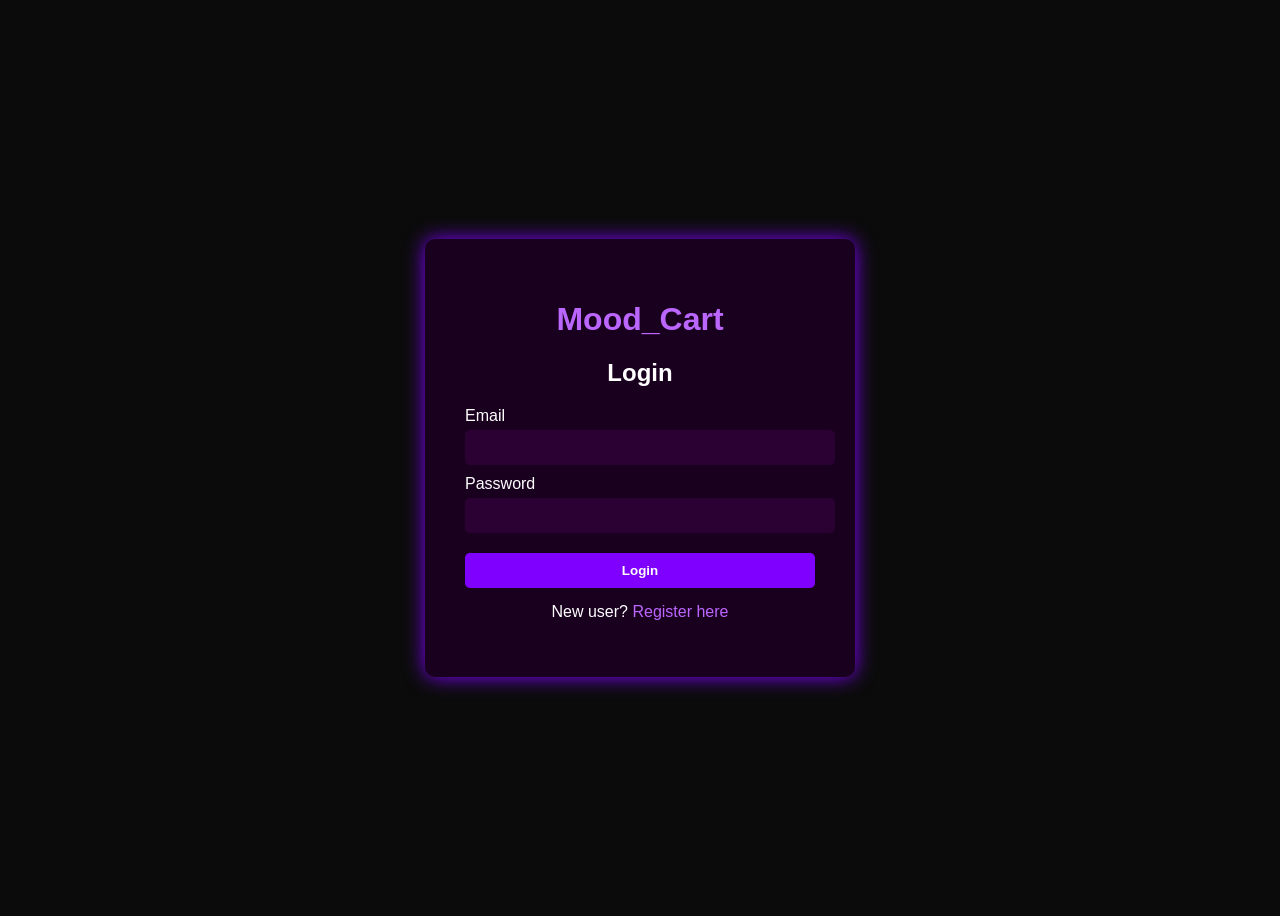
<file: index.html>
<!DOCTYPE html>
<html>
<head>
<title>E-Commerce Login</title>
<link rel="stylesheet" href="/css/login.css">
</head>

<body>

<div class="login-container">

<h1>Mood_Cart</h1>
<h2>Login</h2>

<form id="loginForm">

<label>Email</label>
<input type="email" id="email" required>

<label>Password</label>
<input type="password" id="password" required>

<span id="passError"></span>

<button type="submit">Login</button>

</form>

<p class="register">
New user?
<a href="/register.html">Register here</a>
</p>

</div>

<script src="/js/login.js"></script>

</body>
</html>
</file>
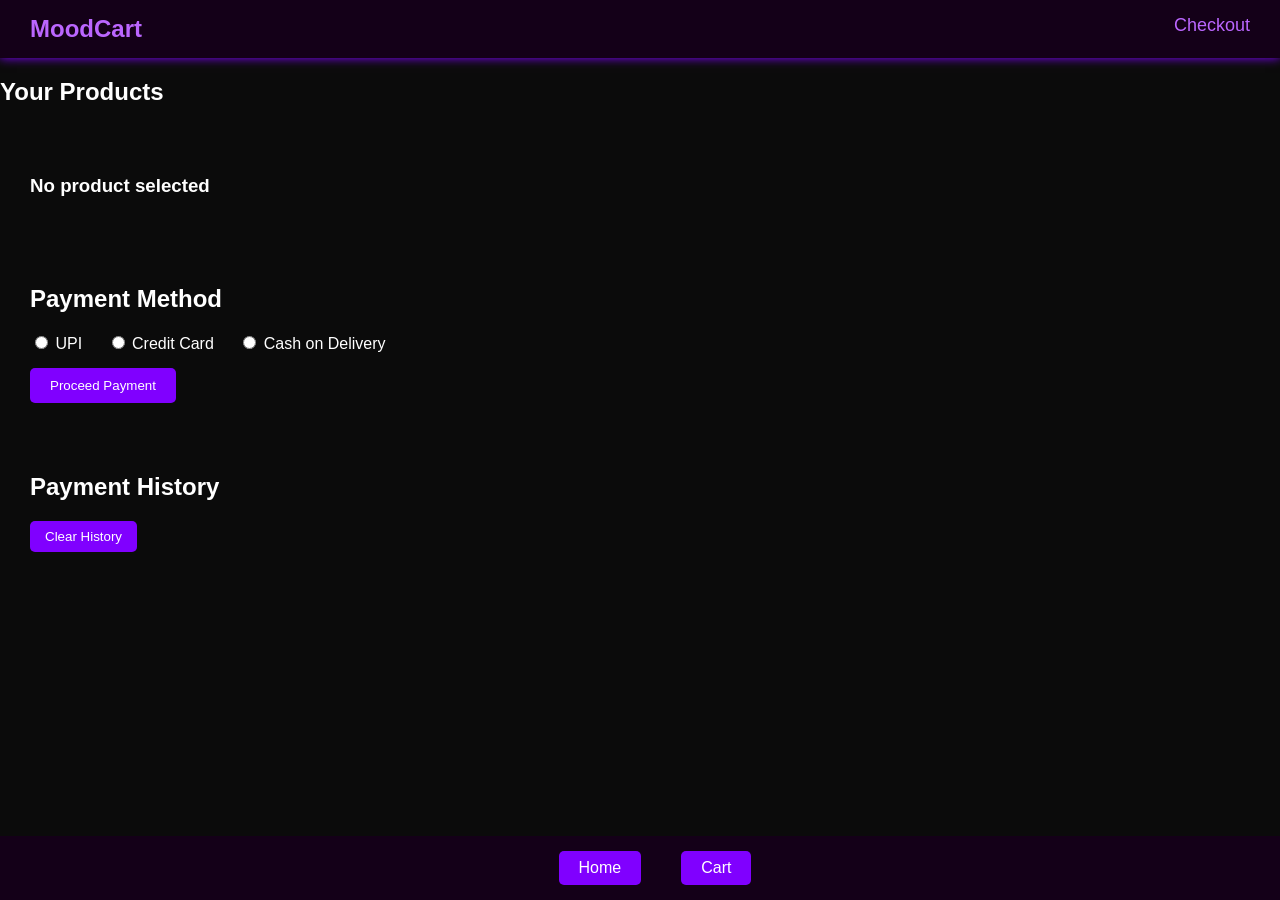
<file: checkout.html>
<!DOCTYPE html>
<html>
<head>

<title>Checkout</title>

<link rel="stylesheet" href="css/checkout.css">

<link rel="stylesheet"
href="https://cdnjs.cloudflare.com/ajax/libs/font-awesome/6.4.0/css/all.min.css">

</head>

<body>

<header>

<div class="logo">
MoodCart
</div>

<div class="checkout-title">
Checkout
</div>

</header>

<section class="checkout-section">

<h2>Your Products</h2>

<div id="checkoutContainer" class="product-container"></div>

</section>


<section class="payment-section">

<h2>Payment Method</h2>

<div class="payment-options">

<label>
<input type="radio" name="payment" value="UPI">
UPI
</label>

<label>
<input type="radio" name="payment" value="CARD">
Credit Card
</label>

<label>
<input type="radio" name="payment" value="CASH">
Cash on Delivery
</label>

</div>

<button class="pay-btn" onclick="makePayment()">
Proceed Payment
</button>

</section>


<section class="history-section">

<h2>Payment History</h2>

<button class="clear-btn" onclick="clearHistory()">
Clear History
</button>

<div id="historyContainer"></div>

</section>

<footer>

<a href="home.html">Home</a>

<a href="cart.html">Cart</a>

</footer>

<script src="js/checkout.js"></script>

</body>
</html>
</file>
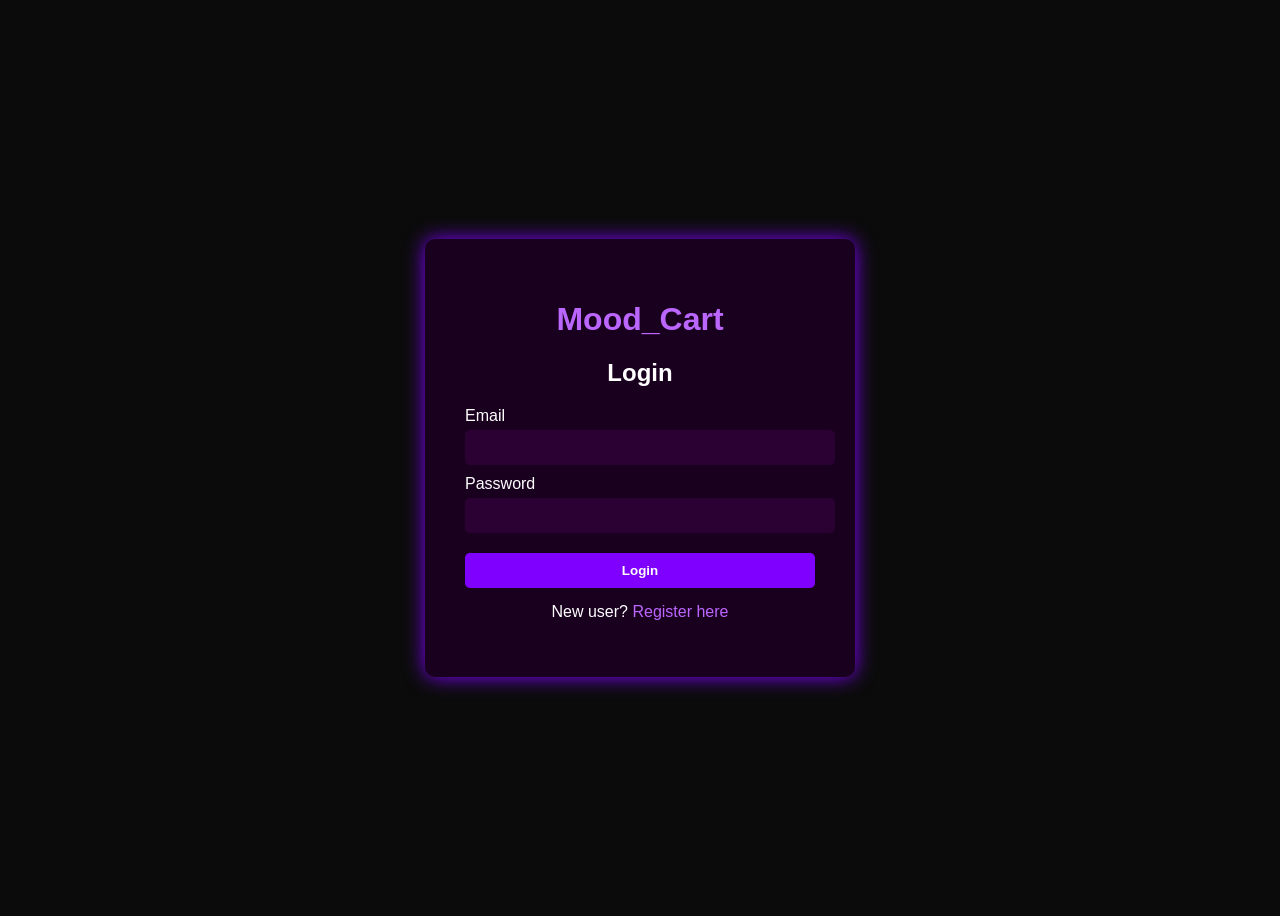
<file: home.html>
<!DOCTYPE html>
<html>
<head>

<title>MoodCart Home</title>

<link rel="stylesheet" href="/css/home.css">

<link rel="stylesheet" href="https://cdnjs.cloudflare.com/ajax/libs/font-awesome/6.4.0/css/all.min.css">

</head>

<body>

<header class="header">

<div class="logo">
MoodCart
</div>

<div class="search-box">
<input type="text" id="searchInput" placeholder="Search products...">
</div>

<div class="welcome">
<span id="welcomeUser"></span>
</div>

<div class="icons">

<i class="fas fa-brain" onclick="goMoodPage()" title="Mood Dashboard"></i>
<i class="fas fa-user" onclick="goProfile()"></i>

<i class="fas fa-heart" onclick="goWishlist()"></i>

<i class="fas fa-shopping-cart" onclick="goCart()"></i>

<i class="fas fa-credit-card" onclick="goCheckout()"></i>

<i class="fas fa-sign-out-alt" onclick="logout()"></i>

</div>

</header>

<div class="scrolling-text">

<marquee>
MoodCart – A Smart Mood Based E-Commerce Platform that recommends products based on your emotions and mood.
</marquee>

</div>

<div class="mood-section">

<h2>Select Your Mood</h2>

<div class="mood-buttons">

<button onclick="filterMood('all')">All</button>
<button onclick="filterMood('happy')">Happy</button>
<button onclick="filterMood('relaxed')">Relaxed</button>
<button onclick="filterMood('focused')">Focused</button>
<button onclick="filterMood('tired')">Tired</button>

</div>

</div>

<div id="product-container" class="product-grid"></div>

<script src="/js/home.js"></script>

</body>
</html>
</file>
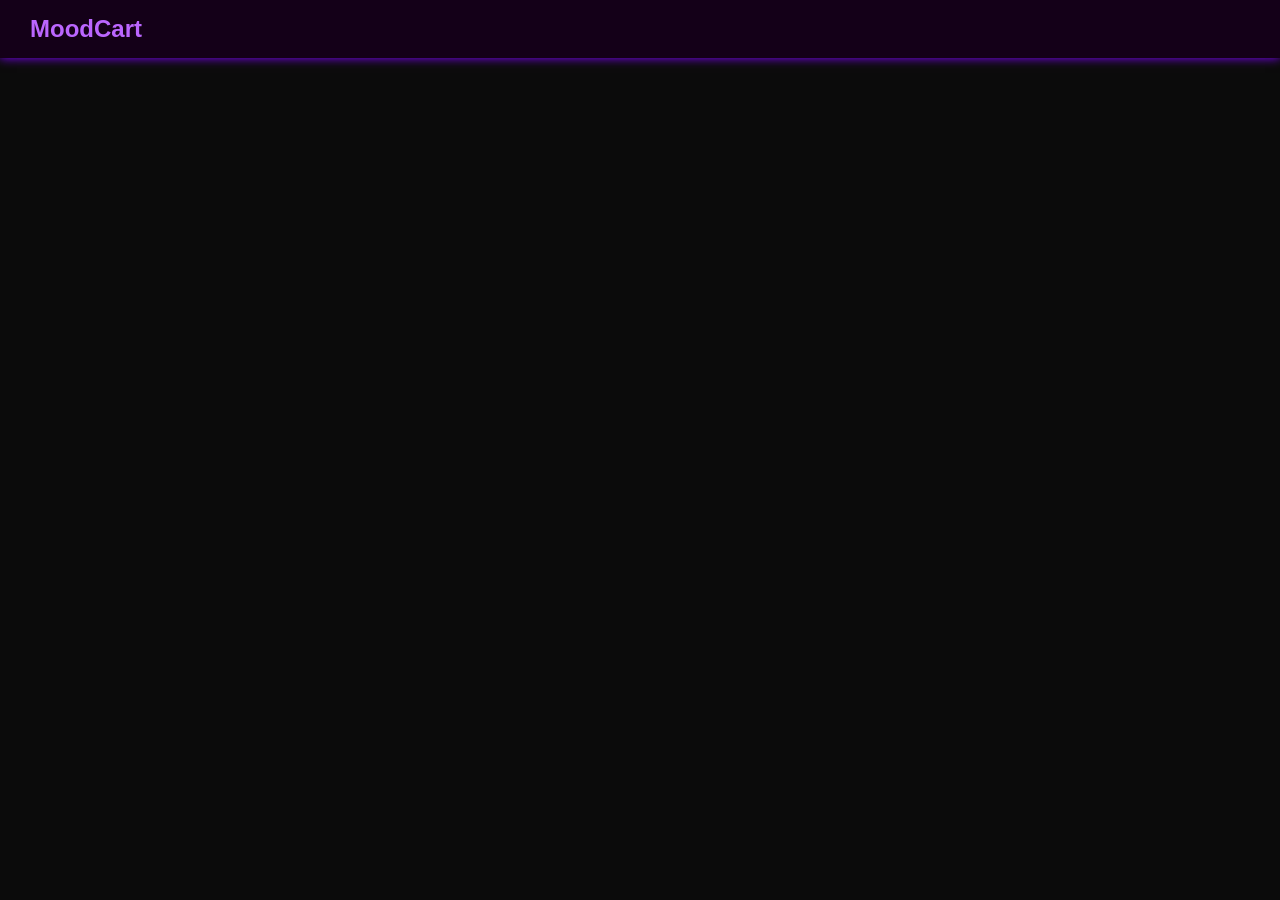
<file: product.html>
<!DOCTYPE html>
<html>
<head>
    <title>Product Details</title>
    <link rel="stylesheet" href="css/home.css">
</head>

<body>

<header class="header">
    <div class="logo">MoodCart</div>
</header>

<div id="productDetails" style="padding:40px;"></div>

<script src="js/product.js"></script>

</body>
</html>
</file>
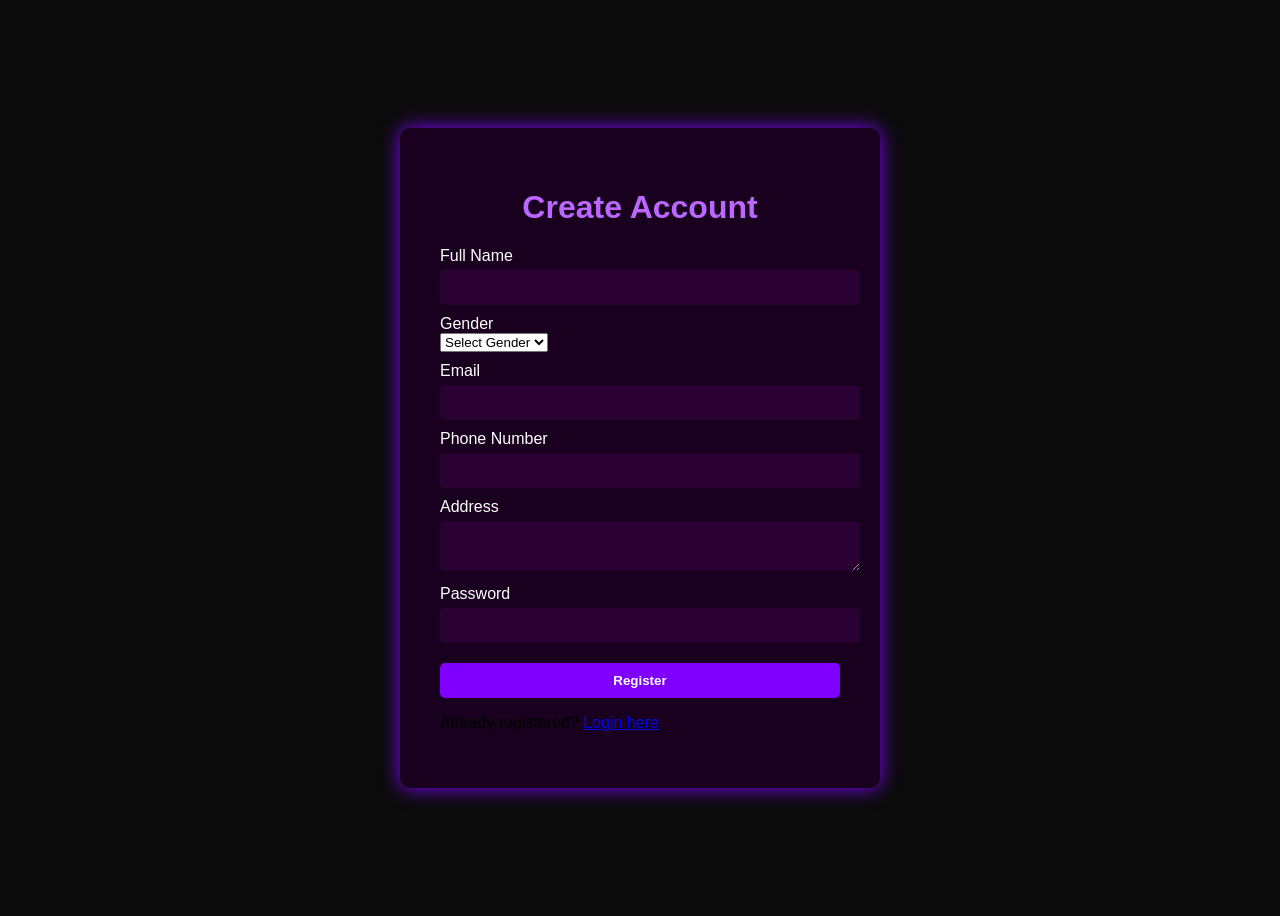
<file: register.html>
<!DOCTYPE html>
<html>
<head>
<title>Register</title>
<link rel="stylesheet" href="/css/register.css">
</head>

<body>

<div class="register-container">

<h1>Create Account</h1>

<form id="registerForm">

<label>Full Name</label>
<input type="text" id="name" required>

<label>Gender</label>
<select id="gender" required>
    <option value="">Select Gender</option>
    <option value="Male">Male</option>
    <option value="Female">Female</option>
    <option value="Other">Other</option>
</select>

<label>Email</label>
<input type="email" id="email" required>

<label>Phone Number</label>
<input type="text" id="phone" required>

<label>Address</label>
<textarea id="address" required></textarea>

<label>Password</label>
<input type="password" id="password" required>

<span id="errorMsg" style="color:red;"></span>

<button type="submit">Register</button>

</form>

<p>
Already registered? <a href="/index.html">Login here</a>
</p>

</div>

<script src="/js/register.js"></script>

</body>
</html>
</file>
<file: css/login.css>
body{
background:#0b0b0b;
font-family:Arial;
display:flex;
justify-content:center;
align-items:center;
height:100vh;
}

.login-container{
background:#1a001f;
padding:40px;
border-radius:10px;
width:350px;
box-shadow:0 0 20px #8000ff;
text-align:center;
}

h1{
color:#bb66ff;
}

h2{
color:white;
margin-bottom:20px;
}

label{
display:block;
color:white;
text-align:left;
margin-top:10px;
}

input{
width:100%;
padding:10px;
margin-top:5px;
border:none;
border-radius:5px;
background:#2b0033;
color:white;
}

button{
width:100%;
padding:10px;
margin-top:20px;
background:#8000ff;
border:none;
color:white;
font-weight:bold;
cursor:pointer;
border-radius:5px;
}

button:hover{
background:#a64dff;
}

span{
color:red;
font-size:12px;
}

.register{
color:white;
margin-top:15px;
}

a{
color:#bb66ff;
text-decoration:none;
}
</file>
<file: css/checkout.css>
body{
background:#0b0b0b;
font-family:Arial;
margin:0;
color:white;
}

/* HEADER */

header{
display:flex;
justify-content:space-between;
padding:15px 30px;
background:#140018;
box-shadow:0 0 10px #8000ff;
}

.logo{
font-size:24px;
color:#bb66ff;
font-weight:bold;
}

.checkout-title{
color:#bb66ff;
font-size:18px;
}

/* PRODUCTS */

.product-container{
display:grid;
grid-template-columns:repeat(4,1fr);
gap:20px;
padding:30px;
}

.product-card{
background:#1a001f;
padding:15px;
border-radius:10px;
box-shadow:0 0 10px #8000ff;
text-align:center;
}

.product-card img{
width:100%;
height:170px;
object-fit:cover;
border-radius:5px;
}

.product-name{
margin-top:10px;
}

.product-price{
color:#bb66ff;
margin:10px 0;
}

.remove-btn{
background:#8000ff;
border:none;
padding:8px 12px;
color:white;
border-radius:5px;
cursor:pointer;
}

.remove-btn:hover{
background:#a64dff;
}

/* PAYMENT */

.payment-section{
padding:20px 30px;
}

.payment-options label{
margin-right:20px;
}

.pay-btn{
margin-top:15px;
padding:10px 20px;
background:#8000ff;
border:none;
color:white;
border-radius:5px;
cursor:pointer;
}

.pay-btn:hover{
background:#a64dff;
}

/* HISTORY */

.history-section{
padding:30px;
}

.history-item{
background:#1a001f;
padding:10px;
margin-bottom:10px;
border-radius:5px;
}

.clear-btn{
background:#8000ff;
border:none;
padding:8px 15px;
color:white;
border-radius:5px;
margin-bottom:10px;
cursor:pointer;
}

.clear-btn:hover{
background:#a64dff;
}

/* FOOTER */

footer{
position:fixed;
bottom:0;
width:100%;
background:#140018;
display:flex;
justify-content:center;
padding:15px;
}

footer a{
margin:0 20px;
text-decoration:none;
color:white;
background:#8000ff;
padding:8px 20px;
border-radius:5px;
}

footer a:hover{
background:#a64dff;
}
</file>
<file: css/home.css>
body{
background:#0b0b0b;
font-family:Arial;
margin:0;
color:white;
}

/* HEADER */

.header{
display:flex;
align-items:center;
justify-content:space-between;
padding:15px 30px;
background:#140018;
box-shadow:0 0 10px #8000ff;
}

.logo{
font-size:24px;
color:#bb66ff;
font-weight:bold;
}

.search-box input{
width:350px;
padding:8px;
border:none;
border-radius:5px;
background:#2b0033;
color:white;
}

.welcome{
color:#bb66ff;
}

.icons i{
margin-left:20px;
cursor:pointer;
font-size:18px;
color:white;
}

.icons i:hover{
color:#bb66ff;
}

/* SCROLL MESSAGE */

.scrolling-text{
background:#1a001f;
padding:10px;
color:#bb66ff;
font-size:14px;
}

/* MOOD SECTION */

.mood-section{
text-align:center;
margin-top:30px;
}

.mood-buttons button{
margin:10px;
padding:10px 20px;
background:#8000ff;
border:none;
border-radius:5px;
color:white;
cursor:pointer;
}

.mood-buttons button:hover{
background:#a64dff;
}

/* ============================= */
/* ✅ FIXED PRODUCT LAYOUT */
/* ============================= */

/* Make products vertical (one by one) */
.product-container,
.product-grid {
    display: flex;
    flex-direction: column;
    gap: 25px;
    padding: 40px;
}

/* Product Card (horizontal inside, clean UI) */
.product-card{
    background:#1a001f;
    border-radius:10px;
    box-shadow:0 0 10px #8000ff;
    display:flex;
    align-items:center;
    gap:20px;
    padding:15px;
    max-width:1000px;
    margin:auto;
    transition:transform 0.3s;
}

.product-card:hover{
    transform:scale(1.02);
}

/* Image on left */
.product-card img,
.product-image{
    width:150px;
    height:150px;
    object-fit:cover;
    border-radius:8px;
}

/* Center section */
.product-details{
    flex:1;
    text-align:left;
}

.product-details h3{
    margin:5px 0;
    font-size:18px;
}

.product-details p{
    margin:5px 0;
    font-size:14px;
}

.product-price{
    color:#bb66ff;
    font-size:16px;
}

/* ✅ RIGHT SIDE BUTTON FIX */
.product-buttons{
    display:flex;
    flex-direction:column;
    gap:10px;
    margin-left:auto;   /* 🔥 pushes buttons to rightmost */
}

/* Buttons */
.product-buttons button{
    padding:8px 12px;
    border:none;
    background:#8000ff;
    color:white;
    cursor:pointer;
    border-radius:5px;
}

.product-buttons button:hover{
    background:#a64dff;
}

/* Rating */
.rating{
    color:#FFD700;
    font-size:14px;
    margin:5px 0;
}
</file>
<file: css/register.css>
body{
background:#0b0b0b;
font-family:Arial;
display:flex;
justify-content:center;
align-items:center;
height:100vh;
}

.register-container{
background:#1a001f;
padding:40px;
width:400px;
border-radius:10px;
box-shadow:0 0 20px #8000ff;
}

h1{
text-align:center;
color:#bb66ff;
}

label{
color:white;
display:block;
margin-top:10px;
}

input,textarea{
width:100%;
padding:10px;
margin-top:5px;
background:#2b0033;
border:none;
border-radius:5px;
color:white;
}

button{
width:100%;
padding:10px;
margin-top:20px;
background:#8000ff;
border:none;
color:white;
font-weight:bold;
cursor:pointer;
border-radius:5px;
}

button:hover{
background:#a64dff;
}
</file>
